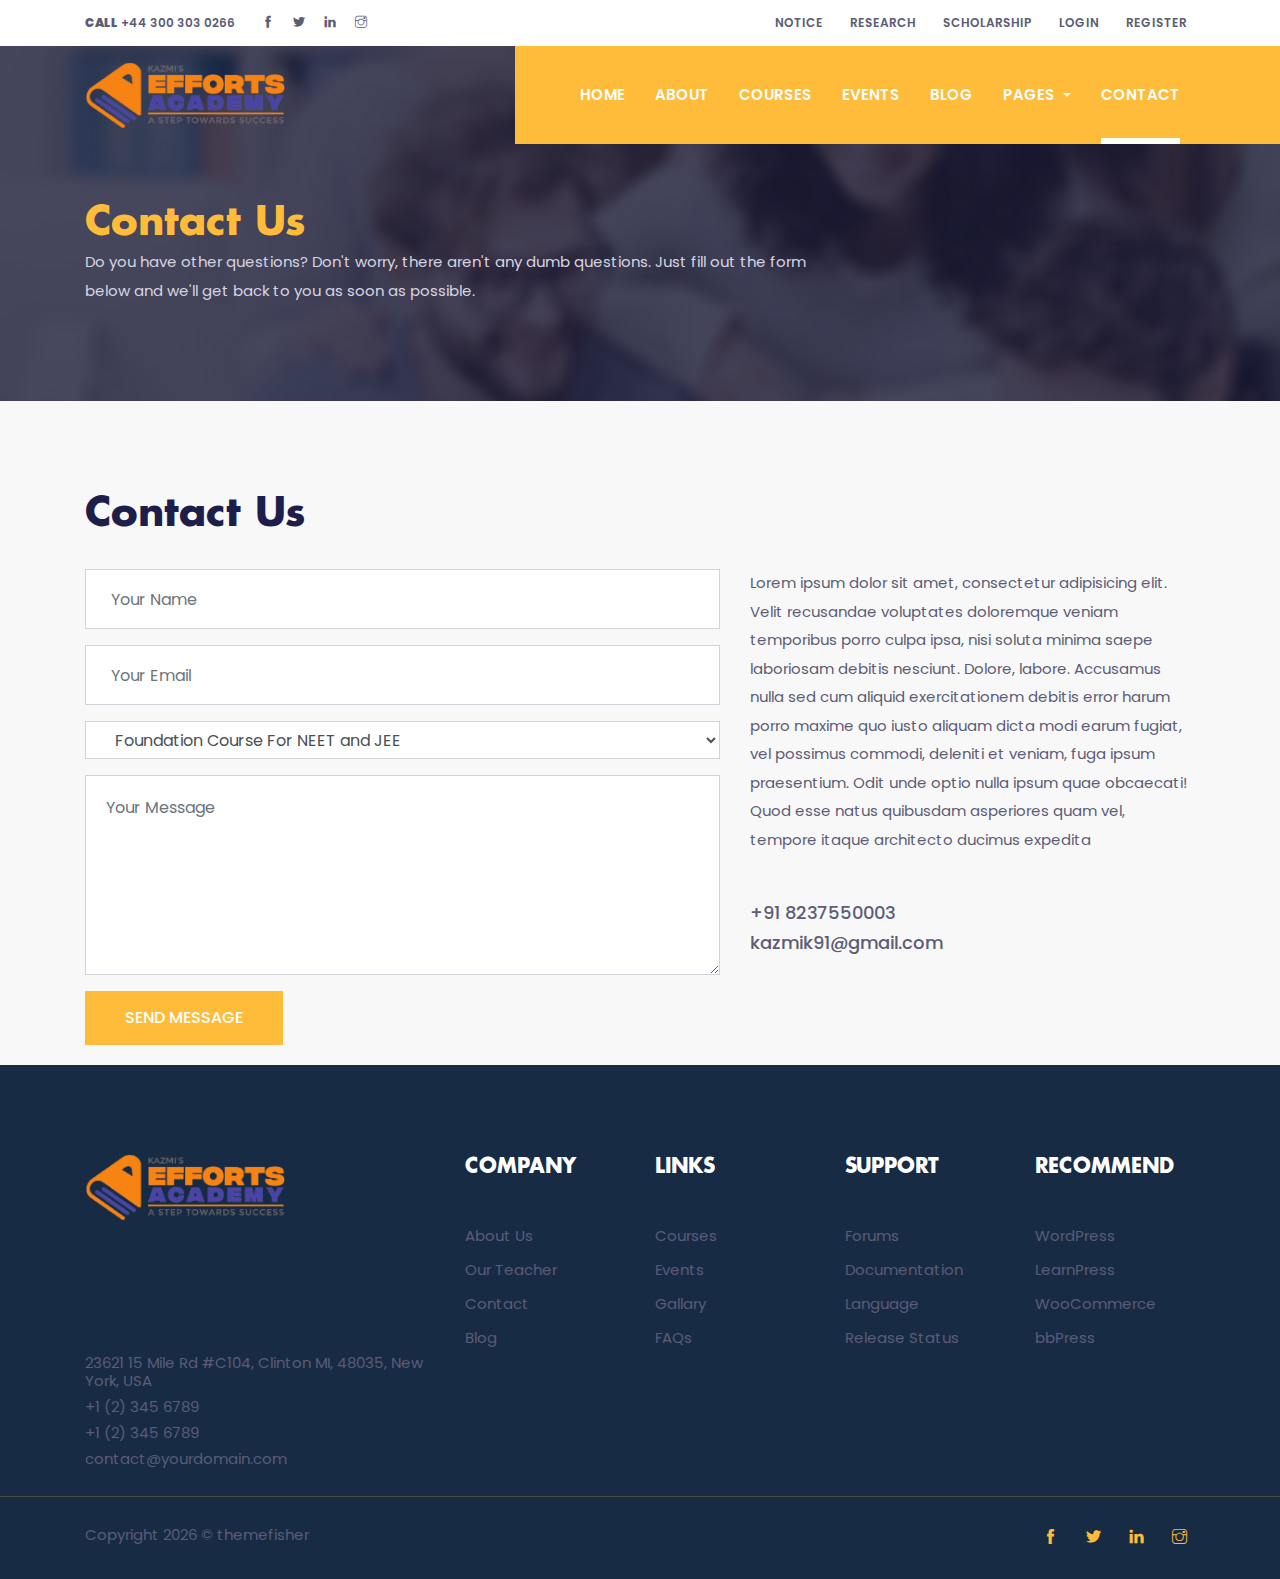
<file: contact.html>
<!DOCTYPE html>
<html lang="zxx">

<head>
  <meta charset="utf-8">
  <title>Educenter</title>

  <!-- mobile responsive meta -->
  <meta name="viewport" content="width=device-width, initial-scale=1">
  <meta name="viewport" content="width=device-width, initial-scale=1, maximum-scale=1">

  <!-- ** Plugins Needed for the Project ** -->
  <!-- Bootstrap -->
  <link rel="stylesheet" href="plugins/bootstrap/bootstrap.min.css">
  <!-- slick slider -->
  <link rel="stylesheet" href="plugins/slick/slick.css">
  <!-- themefy-icon -->
  <link rel="stylesheet" href="plugins/themify-icons/themify-icons.css">
  <!-- animation css -->
  <link rel="stylesheet" href="plugins/animate/animate.css">
  <!-- aos -->
  <link rel="stylesheet" href="plugins/aos/aos.css">
  <!-- venobox popup -->
  <link rel="stylesheet" href="plugins/venobox/venobox.css">

  <!-- Main Stylesheet -->
  <link href="css/style.css" rel="stylesheet">

  <!--Favicon-->
  <link rel="shortcut icon" href="images/favicon.png" type="image/x-icon">
  <link rel="icon" href="images/favicon.png" type="image/x-icon">

</head>

<body>
  <!-- preloader start -->
  <div class="preloader">
    <img src="images/preloader.gif" alt="preloader">
  </div>
  <!-- preloader end -->

<!-- header -->
<header class="fixed-top header">
  <!-- top header -->
  <div class="top-header py-2 bg-white">
    <div class="container">
      <div class="row no-gutters">
        <div class="col-lg-4 text-center text-lg-left">
          <a class="text-color mr-3" href="callto:+443003030266"><strong>CALL</strong> +44 300 303 0266</a>
          <ul class="list-inline d-inline">
            <li class="list-inline-item mx-0"><a class="d-inline-block p-2 text-color" href="#"><i class="ti-facebook"></i></a></li>
            <li class="list-inline-item mx-0"><a class="d-inline-block p-2 text-color" href="#"><i class="ti-twitter-alt"></i></a></li>
            <li class="list-inline-item mx-0"><a class="d-inline-block p-2 text-color" href="#"><i class="ti-linkedin"></i></a></li>
            <li class="list-inline-item mx-0"><a class="d-inline-block p-2 text-color" href="#"><i class="ti-instagram"></i></a></li>
          </ul>
        </div>
        <div class="col-lg-8 text-center text-lg-right">
          <ul class="list-inline">
            <li class="list-inline-item"><a class="text-uppercase text-color p-sm-2 py-2 px-0 d-inline-block" href="notice.html">notice</a></li>
            <li class="list-inline-item"><a class="text-uppercase text-color p-sm-2 py-2 px-0 d-inline-block" href="research.html">research</a></li>
            <li class="list-inline-item"><a class="text-uppercase text-color p-sm-2 py-2 px-0 d-inline-block" href="scholarship.html">SCHOLARSHIP</a></li>
            <li class="list-inline-item"><a class="text-uppercase text-color p-sm-2 py-2 px-0 d-inline-block" href="#" data-toggle="modal" data-target="#loginModal">login</a></li>
            <li class="list-inline-item"><a class="text-uppercase text-color p-sm-2 py-2 px-0 d-inline-block" href="#" data-toggle="modal" data-target="#signupModal">register</a></li>
          </ul>
        </div>
      </div>
    </div>
  </div>
  <!-- navbar -->
  <div class="navigation w-100">
    <div class="container">
      <nav class="navbar navbar-expand-lg navbar-dark p-0">
        <a class="navbar-brand" href="index.html"><img src="images/logo.png" alt="logo"></a>
        <button class="navbar-toggler rounded-0" type="button" data-toggle="collapse" data-target="#navigation"
          aria-controls="navigation" aria-expanded="false" aria-label="Toggle navigation">
          <span class="navbar-toggler-icon"></span>
        </button>

        <div class="collapse navbar-collapse" id="navigation">
          <ul class="navbar-nav ml-auto text-center">
            <li class="nav-item @@home">
              <a class="nav-link" href="index.html">Home</a>
            </li>
            <li class="nav-item @@about">
              <a class="nav-link" href="about.html">About</a>
            </li>
            <li class="nav-item @@courses">
              <a class="nav-link" href="courses.html">COURSES</a>
            </li>
            <li class="nav-item @@events">
              <a class="nav-link" href="events.html">EVENTS</a>
            </li>
            <li class="nav-item @@blog">
              <a class="nav-link" href="blog.html">BLOG</a>
            </li>
            <li class="nav-item dropdown view">
              <a class="nav-link dropdown-toggle" href="#" id="navbarDropdown" role="button" data-toggle="dropdown"
                aria-haspopup="true" aria-expanded="false">
                Pages
              </a>
              <div class="dropdown-menu" aria-labelledby="navbarDropdown">
                <a class="dropdown-item" href="teacher.html">Teacher</a>
                <a class="dropdown-item" href="teacher-single.html">Teacher Single</a>
                <a class="dropdown-item" href="notice.html">Notice</a>
                <a class="dropdown-item" href="notice-single.html">Notice Details</a>
                <a class="dropdown-item" href="research.html">Research</a>
                <a class="dropdown-item" href="scholarship.html">Scholarship</a>
                <a class="dropdown-item" href="course-single.html">Course Details</a>
                <a class="dropdown-item" href="event-single.html">Event Details</a>
                <a class="dropdown-item" href="blog-single.html">Blog Details</a>
              </div>
            </li>
            <li class="nav-item active">
              <a class="nav-link" href="contact.html">CONTACT</a>
            </li>
          </ul>
        </div>
      </nav>
    </div>
  </div>
</header>
<!-- /header -->
<!-- Modal -->
<div class="modal fade" id="signupModal" tabindex="-1" role="dialog" aria-hidden="true">
    <div class="modal-dialog modal-lg" role="document">
        <div class="modal-content rounded-0 border-0 p-4">
            <div class="modal-header border-0">
                <h3>Register</h3>
                <button type="button" class="close" data-dismiss="modal" aria-label="Close">
                    <span aria-hidden="true">&times;</span>
                </button>
            </div>
            <div class="modal-body">
                <div class="login">
                    <form action="#" class="row">
                        <div class="col-12">
                            <input type="text" class="form-control mb-3" id="signupPhone" name="signupPhone" placeholder="Phone">
                        </div>
                        <div class="col-12">
                            <input type="text" class="form-control mb-3" id="signupName" name="signupName" placeholder="Name">
                        </div>
                        <div class="col-12">
                            <input type="email" class="form-control mb-3" id="signupEmail" name="signupEmail" placeholder="Email">
                        </div>
                        <div class="col-12">
                            <input type="password" class="form-control mb-3" id="signupPassword" name="signupPassword" placeholder="Password">
                        </div>
                        <div class="col-12">
                            <button type="submit" class="btn btn-primary">SIGN UP</button>
                        </div>
                    </form>
                </div>
            </div>
        </div>
    </div>
</div>
<!-- Modal -->
<div class="modal fade" id="loginModal" tabindex="-1" role="dialog" aria-hidden="true">
    <div class="modal-dialog modal-lg" role="document">
        <div class="modal-content rounded-0 border-0 p-4">
            <div class="modal-header border-0">
                <h3>Login</h3>
                <button type="button" class="close" data-dismiss="modal" aria-label="Close">
                    <span aria-hidden="true">&times;</span>
                </button>
            </div>
            <div class="modal-body">
                <form action="#" class="row">
                    <div class="col-12">
                        <input type="text" class="form-control mb-3" id="loginPhone" name="loginPhone" placeholder="Phone">
                    </div>
                    <div class="col-12">
                        <input type="text" class="form-control mb-3" id="loginName" name="loginName" placeholder="Name">
                    </div>
                    <div class="col-12">
                        <input type="password" class="form-control mb-3" id="loginPassword" name="loginPassword" placeholder="Password">
                    </div>
                    <div class="col-12">
                        <button type="submit" class="btn btn-primary">LOGIN</button>
                    </div>
                </form>
            </div>
        </div>
    </div>
</div>

<!-- page title -->
<section class="page-title-section overlay" data-background="images/backgrounds/page-title.jpg">
  <div class="container">
    <div class="row">
      <div class="col-md-8">
        <ul class="list-inline custom-breadcrumb">
          <li class="list-inline-item"><a class="h2 text-primary font-secondary" href="@@page-link">Contact Us</a></li>
          <li class="list-inline-item text-white h3 font-secondary @@nasted"></li>
        </ul>
        <p class="text-lighten">Do you have other questions? Don't worry, there aren't any dumb questions. Just fill out the form below and we'll get back to you as soon as possible.</p>
      </div>
    </div>
  </div>
</section>
<!-- /page title -->

<!-- contact -->
<section class="section bg-gray">
  <div class="container">
    <div class="row">
      <div class="col-lg-12">
        <h2 class="section-title">Contact Us</h2>
      </div>
    </div>
    <div class="row">
      <div class="col-lg-7 mb-4 mb-lg-0">
        <form action="#">
          <input type="text" class="form-control mb-3" id="name" name="name" placeholder="Your Name">
          <input type="email" class="form-control mb-3" id="mail" name="mail" placeholder="Your Email">
          <select type="text" class="form-control mb-3" id="">
            <option value="volvo">Foundation Course For NEET and JEE</option>
            <option value="saab">Maharashtra Board Scholarship Exams</option>
            <option value="opel">CBSE Online Coaching</option>
          </select>
          <textarea name="message" id="message" class="form-control mb-3" placeholder="Your Message"></textarea>
          <button type="submit" value="send" class="btn btn-primary">SEND MESSAGE</button>
        </form>
      </div>
      <div class="col-lg-5">
        <p class="mb-5">Lorem ipsum dolor sit amet, consectetur adipisicing elit. Velit recusandae voluptates doloremque veniam temporibus porro culpa ipsa, nisi soluta minima saepe laboriosam debitis nesciunt. Dolore, labore. Accusamus nulla sed cum aliquid exercitationem debitis error harum porro maxime quo iusto aliquam dicta modi earum fugiat, vel possimus commodi, deleniti et veniam, fuga ipsum praesentium. Odit unde optio nulla ipsum quae obcaecati! Quod esse natus quibusdam asperiores quam vel, tempore itaque architecto ducimus expedita</p>
        <a href="tel:+918237550003" class="text-color h5 d-block">+91 8237550003</a>
        <a href="mailto:kazmik91@gmail.com" class="mb-5 text-color h5 d-block">kazmik91@gmail.com</a>
        <!-- <p>71 Shelton Street<br>London WC2H 9JQ England</p> -->
      </div>
    </div>
  </div>
</section>
<!-- /contact -->

<!-- gmap -->

<!-- /gmap -->

<!-- footer -->
<footer>
  <!-- newsletter -->
  <!-- <div class="newsletter">
    <div class="container">
      <div class="row">
        <div class="col-md-9 ml-auto bg-primary py-5 newsletter-block">
          <h3 class="text-white">Subscribe Now</h3>
          <form action="#">
            <div class="input-wrapper">
              <input type="email" class="form-control border-0" id="newsletter" name="newsletter" placeholder="Enter Your Email...">
              <button type="submit" value="send" class="btn btn-primary">Join</button>
            </div>
          </form>
        </div>
      </div>
    </div>
  </div> -->
  <!-- footer content -->
  <div class="footer bg-footer section border-bottom">
    <div class="container">
      <div class="row">
        <div class="col-lg-4 col-sm-8 mb-5 mb-lg-0">
          <!-- logo -->
          <a class="logo-footer" href="index.html"><img class="img-fluid mb-4" src="images/logo.png" alt="logo"></a>
          <ul class="list-unstyled">
            <li class="mb-2">23621 15 Mile Rd #C104, Clinton MI, 48035, New York, USA</li>
            <li class="mb-2">+1 (2) 345 6789</li>
            <li class="mb-2">+1 (2) 345 6789</li>
            <li class="mb-2">contact@yourdomain.com</li>
          </ul>
        </div>
        <!-- company -->
        <div class="col-lg-2 col-md-3 col-sm-4 col-6 mb-5 mb-md-0">
          <h4 class="text-white mb-5">COMPANY</h4>
          <ul class="list-unstyled">
            <li class="mb-3"><a class="text-color" href="about.html">About Us</a></li>
            <li class="mb-3"><a class="text-color" href="teacher.html">Our Teacher</a></li>
            <li class="mb-3"><a class="text-color" href="contact.html">Contact</a></li>
            <li class="mb-3"><a class="text-color" href="blog.html">Blog</a></li>
          </ul>
        </div>
        <!-- links -->
        <div class="col-lg-2 col-md-3 col-sm-4 col-6 mb-5 mb-md-0">
          <h4 class="text-white mb-5">LINKS</h4>
          <ul class="list-unstyled">
            <li class="mb-3"><a class="text-color" href="courses.html">Courses</a></li>
            <li class="mb-3"><a class="text-color" href="event.html">Events</a></li>
            <li class="mb-3"><a class="text-color" href="gallary.html">Gallary</a></li>
            <li class="mb-3"><a class="text-color" href="faqs.html">FAQs</a></li>
          </ul>
        </div>
        <!-- support -->
        <div class="col-lg-2 col-md-3 col-sm-4 col-6 mb-5 mb-md-0">
          <h4 class="text-white mb-5">SUPPORT</h4>
          <ul class="list-unstyled">
            <li class="mb-3"><a class="text-color" href="#">Forums</a></li>
            <li class="mb-3"><a class="text-color" href="#">Documentation</a></li>
            <li class="mb-3"><a class="text-color" href="#">Language</a></li>
            <li class="mb-3"><a class="text-color" href="#">Release Status</a></li>
          </ul>
        </div>
        <!-- support -->
        <div class="col-lg-2 col-md-3 col-sm-4 col-6 mb-5 mb-md-0">
          <h4 class="text-white mb-5">RECOMMEND</h4>
          <ul class="list-unstyled">
            <li class="mb-3"><a class="text-color" href="#">WordPress</a></li>
            <li class="mb-3"><a class="text-color" href="#">LearnPress</a></li>
            <li class="mb-3"><a class="text-color" href="#">WooCommerce</a></li>
            <li class="mb-3"><a class="text-color" href="#">bbPress</a></li>
          </ul>
        </div>
      </div>
    </div>
  </div>
  <!-- copyright -->
  <div class="copyright py-4 bg-footer">
    <div class="container">
      <div class="row">
        <div class="col-sm-7 text-sm-left text-center">
          <p class="mb-0">Copyright
            <script>
              var CurrentYear = new Date().getFullYear()
              document.write(CurrentYear)
            </script> 
            © themefisher</p>
        </div>
        <div class="col-sm-5 text-sm-right text-center">
          <ul class="list-inline">
            <li class="list-inline-item"><a class="d-inline-block p-2" href="#"><i class="ti-facebook text-primary"></i></a></li>
            <li class="list-inline-item"><a class="d-inline-block p-2" href="#"><i class="ti-twitter-alt text-primary"></i></a></li>
            <li class="list-inline-item"><a class="d-inline-block p-2" href="#"><i class="ti-linkedin text-primary"></i></a></li>
            <li class="list-inline-item"><a class="d-inline-block p-2" href="#"><i class="ti-instagram text-primary"></i></a></li>
          </ul>
        </div>
      </div>
    </div>
  </div>
</footer>
<!-- /footer -->

<!-- jQuery -->
<script src="plugins/jQuery/jquery.min.js"></script>
<!-- Bootstrap JS -->
<script src="plugins/bootstrap/bootstrap.min.js"></script>
<!-- slick slider -->
<script src="plugins/slick/slick.min.js"></script>
<!-- aos -->
<script src="plugins/aos/aos.js"></script>
<!-- venobox popup -->
<script src="plugins/venobox/venobox.min.js"></script>
<!-- filter -->
<script src="plugins/filterizr/jquery.filterizr.min.js"></script>
<!-- google map -->

<!-- Main Script -->
<script src="js/script.js"></script>

</body>
</html>
</file>
<file: plugins/themify-icons/themify-icons.css>
@font-face {
  font-family: 'themify';
  src: url('fonts/themify.eot?-fvbane');
  src: url('fonts/themify.eot?#iefix-fvbane') format('embedded-opentype'),
  url('fonts/themify.woff?-fvbane') format('woff'),
  url('fonts/themify.ttf?-fvbane') format('truetype'),
  url('fonts/themify.svg?-fvbane#themify') format('svg');
  font-weight: normal;
  font-style: normal;
}

[class^="ti-"],
[class*=" ti-"] {
  font-family: 'themify';
  speak: none;
  font-style: normal;
  font-weight: normal;
  font-variant: normal;
  text-transform: none;
  line-height: 1;

  /* Better Font Rendering =========== */
  -webkit-font-smoothing: antialiased;
  -moz-osx-font-smoothing: grayscale;
}

.ti-wand:before {
  content: "\e600";
}

.ti-volume:before {
  content: "\e601";
}

.ti-user:before {
  content: "\e602";
}

.ti-unlock:before {
  content: "\e603";
}

.ti-unlink:before {
  content: "\e604";
}

.ti-trash:before {
  content: "\e605";
}

.ti-thought:before {
  content: "\e606";
}

.ti-target:before {
  content: "\e607";
}

.ti-tag:before {
  content: "\e608";
}

.ti-tablet:before {
  content: "\e609";
}

.ti-star:before {
  content: "\e60a";
}

.ti-spray:before {
  content: "\e60b";
}

.ti-signal:before {
  content: "\e60c";
}

.ti-shopping-cart:before {
  content: "\e60d";
}

.ti-shopping-cart-full:before {
  content: "\e60e";
}

.ti-settings:before {
  content: "\e60f";
}

.ti-search:before {
  content: "\e610";
}

.ti-zoom-in:before {
  content: "\e611";
}

.ti-zoom-out:before {
  content: "\e612";
}

.ti-cut:before {
  content: "\e613";
}

.ti-ruler:before {
  content: "\e614";
}

.ti-ruler-pencil:before {
  content: "\e615";
}

.ti-ruler-alt:before {
  content: "\e616";
}

.ti-bookmark:before {
  content: "\e617";
}

.ti-bookmark-alt:before {
  content: "\e618";
}

.ti-reload:before {
  content: "\e619";
}

.ti-plus:before {
  content: "\e61a";
}

.ti-pin:before {
  content: "\e61b";
}

.ti-pencil:before {
  content: "\e61c";
}

.ti-pencil-alt:before {
  content: "\e61d";
}

.ti-paint-roller:before {
  content: "\e61e";
}

.ti-paint-bucket:before {
  content: "\e61f";
}

.ti-na:before {
  content: "\e620";
}

.ti-mobile:before {
  content: "\e621";
}

.ti-minus:before {
  content: "\e622";
}

.ti-medall:before {
  content: "\e623";
}

.ti-medall-alt:before {
  content: "\e624";
}

.ti-marker:before {
  content: "\e625";
}

.ti-marker-alt:before {
  content: "\e626";
}

.ti-arrow-up:before {
  content: "\e627";
}

.ti-arrow-right:before {
  content: "\e628";
}

.ti-arrow-left:before {
  content: "\e629";
}

.ti-arrow-down:before {
  content: "\e62a";
}

.ti-lock:before {
  content: "\e62b";
}

.ti-location-arrow:before {
  content: "\e62c";
}

.ti-link:before {
  content: "\e62d";
}

.ti-layout:before {
  content: "\e62e";
}

.ti-layers:before {
  content: "\e62f";
}

.ti-layers-alt:before {
  content: "\e630";
}

.ti-key:before {
  content: "\e631";
}

.ti-import:before {
  content: "\e632";
}

.ti-image:before {
  content: "\e633";
}

.ti-heart:before {
  content: "\e634";
}

.ti-heart-broken:before {
  content: "\e635";
}

.ti-hand-stop:before {
  content: "\e636";
}

.ti-hand-open:before {
  content: "\e637";
}

.ti-hand-drag:before {
  content: "\e638";
}

.ti-folder:before {
  content: "\e639";
}

.ti-flag:before {
  content: "\e63a";
}

.ti-flag-alt:before {
  content: "\e63b";
}

.ti-flag-alt-2:before {
  content: "\e63c";
}

.ti-eye:before {
  content: "\e63d";
}

.ti-export:before {
  content: "\e63e";
}

.ti-exchange-vertical:before {
  content: "\e63f";
}

.ti-desktop:before {
  content: "\e640";
}

.ti-cup:before {
  content: "\e641";
}

.ti-crown:before {
  content: "\e642";
}

.ti-comments:before {
  content: "\e643";
}

.ti-comment:before {
  content: "\e644";
}

.ti-comment-alt:before {
  content: "\e645";
}

.ti-close:before {
  content: "\e646";
}

.ti-clip:before {
  content: "\e647";
}

.ti-angle-up:before {
  content: "\e648";
}

.ti-angle-right:before {
  content: "\e649";
}

.ti-angle-left:before {
  content: "\e64a";
}

.ti-angle-down:before {
  content: "\e64b";
}

.ti-check:before {
  content: "\e64c";
}

.ti-check-box:before {
  content: "\e64d";
}

.ti-camera:before {
  content: "\e64e";
}

.ti-announcement:before {
  content: "\e64f";
}

.ti-brush:before {
  content: "\e650";
}

.ti-briefcase:before {
  content: "\e651";
}

.ti-bolt:before {
  content: "\e652";
}

.ti-bolt-alt:before {
  content: "\e653";
}

.ti-blackboard:before {
  content: "\e654";
}

.ti-bag:before {
  content: "\e655";
}

.ti-move:before {
  content: "\e656";
}

.ti-arrows-vertical:before {
  content: "\e657";
}

.ti-arrows-horizontal:before {
  content: "\e658";
}

.ti-fullscreen:before {
  content: "\e659";
}

.ti-arrow-top-right:before {
  content: "\e65a";
}

.ti-arrow-top-left:before {
  content: "\e65b";
}

.ti-arrow-circle-up:before {
  content: "\e65c";
}

.ti-arrow-circle-right:before {
  content: "\e65d";
}

.ti-arrow-circle-left:before {
  content: "\e65e";
}

.ti-arrow-circle-down:before {
  content: "\e65f";
}

.ti-angle-double-up:before {
  content: "\e660";
}

.ti-angle-double-right:before {
  content: "\e661";
}

.ti-angle-double-left:before {
  content: "\e662";
}

.ti-angle-double-down:before {
  content: "\e663";
}

.ti-zip:before {
  content: "\e664";
}

.ti-world:before {
  content: "\e665";
}

.ti-wheelchair:before {
  content: "\e666";
}

.ti-view-list:before {
  content: "\e667";
}

.ti-view-list-alt:before {
  content: "\e668";
}

.ti-view-grid:before {
  content: "\e669";
}

.ti-uppercase:before {
  content: "\e66a";
}

.ti-upload:before {
  content: "\e66b";
}

.ti-underline:before {
  content: "\e66c";
}

.ti-truck:before {
  content: "\e66d";
}

.ti-timer:before {
  content: "\e66e";
}

.ti-ticket:before {
  content: "\e66f";
}

.ti-thumb-up:before {
  content: "\e670";
}

.ti-thumb-down:before {
  content: "\e671";
}

.ti-text:before {
  content: "\e672";
}

.ti-stats-up:before {
  content: "\e673";
}

.ti-stats-down:before {
  content: "\e674";
}

.ti-split-v:before {
  content: "\e675";
}

.ti-split-h:before {
  content: "\e676";
}

.ti-smallcap:before {
  content: "\e677";
}

.ti-shine:before {
  content: "\e678";
}

.ti-shift-right:before {
  content: "\e679";
}

.ti-shift-left:before {
  content: "\e67a";
}

.ti-shield:before {
  content: "\e67b";
}

.ti-notepad:before {
  content: "\e67c";
}

.ti-server:before {
  content: "\e67d";
}

.ti-quote-right:before {
  content: "\e67e";
}

.ti-quote-left:before {
  content: "\e67f";
}

.ti-pulse:before {
  content: "\e680";
}

.ti-printer:before {
  content: "\e681";
}

.ti-power-off:before {
  content: "\e682";
}

.ti-plug:before {
  content: "\e683";
}

.ti-pie-chart:before {
  content: "\e684";
}

.ti-paragraph:before {
  content: "\e685";
}

.ti-panel:before {
  content: "\e686";
}

.ti-package:before {
  content: "\e687";
}

.ti-music:before {
  content: "\e688";
}

.ti-music-alt:before {
  content: "\e689";
}

.ti-mouse:before {
  content: "\e68a";
}

.ti-mouse-alt:before {
  content: "\e68b";
}

.ti-money:before {
  content: "\e68c";
}

.ti-microphone:before {
  content: "\e68d";
}

.ti-menu:before {
  content: "\e68e";
}

.ti-menu-alt:before {
  content: "\e68f";
}

.ti-map:before {
  content: "\e690";
}

.ti-map-alt:before {
  content: "\e691";
}

.ti-loop:before {
  content: "\e692";
}

.ti-location-pin:before {
  content: "\e693";
}

.ti-list:before {
  content: "\e694";
}

.ti-light-bulb:before {
  content: "\e695";
}

.ti-Italic:before {
  content: "\e696";
}

.ti-info:before {
  content: "\e697";
}

.ti-infinite:before {
  content: "\e698";
}

.ti-id-badge:before {
  content: "\e699";
}

.ti-hummer:before {
  content: "\e69a";
}

.ti-home:before {
  content: "\e69b";
}

.ti-help:before {
  content: "\e69c";
}

.ti-headphone:before {
  content: "\e69d";
}

.ti-harddrives:before {
  content: "\e69e";
}

.ti-harddrive:before {
  content: "\e69f";
}

.ti-gift:before {
  content: "\e6a0";
}

.ti-game:before {
  content: "\e6a1";
}

.ti-filter:before {
  content: "\e6a2";
}

.ti-files:before {
  content: "\e6a3";
}

.ti-file:before {
  content: "\e6a4";
}

.ti-eraser:before {
  content: "\e6a5";
}

.ti-envelope:before {
  content: "\e6a6";
}

.ti-download:before {
  content: "\e6a7";
}

.ti-direction:before {
  content: "\e6a8";
}

.ti-direction-alt:before {
  content: "\e6a9";
}

.ti-dashboard:before {
  content: "\e6aa";
}

.ti-control-stop:before {
  content: "\e6ab";
}

.ti-control-shuffle:before {
  content: "\e6ac";
}

.ti-control-play:before {
  content: "\e6ad";
}

.ti-control-pause:before {
  content: "\e6ae";
}

.ti-control-forward:before {
  content: "\e6af";
}

.ti-control-backward:before {
  content: "\e6b0";
}

.ti-cloud:before {
  content: "\e6b1";
}

.ti-cloud-up:before {
  content: "\e6b2";
}

.ti-cloud-down:before {
  content: "\e6b3";
}

.ti-clipboard:before {
  content: "\e6b4";
}

.ti-car:before {
  content: "\e6b5";
}

.ti-calendar:before {
  content: "\e6b6";
}

.ti-book:before {
  content: "\e6b7";
}

.ti-bell:before {
  content: "\e6b8";
}

.ti-basketball:before {
  content: "\e6b9";
}

.ti-bar-chart:before {
  content: "\e6ba";
}

.ti-bar-chart-alt:before {
  content: "\e6bb";
}

.ti-back-right:before {
  content: "\e6bc";
}

.ti-back-left:before {
  content: "\e6bd";
}

.ti-arrows-corner:before {
  content: "\e6be";
}

.ti-archive:before {
  content: "\e6bf";
}

.ti-anchor:before {
  content: "\e6c0";
}

.ti-align-right:before {
  content: "\e6c1";
}

.ti-align-left:before {
  content: "\e6c2";
}

.ti-align-justify:before {
  content: "\e6c3";
}

.ti-align-center:before {
  content: "\e6c4";
}

.ti-alert:before {
  content: "\e6c5";
}

.ti-alarm-clock:before {
  content: "\e6c6";
}

.ti-agenda:before {
  content: "\e6c7";
}

.ti-write:before {
  content: "\e6c8";
}

.ti-window:before {
  content: "\e6c9";
}

.ti-widgetized:before {
  content: "\e6ca";
}

.ti-widget:before {
  content: "\e6cb";
}

.ti-widget-alt:before {
  content: "\e6cc";
}

.ti-wallet:before {
  content: "\e6cd";
}

.ti-video-clapper:before {
  content: "\e6ce";
}

.ti-video-camera:before {
  content: "\e6cf";
}

.ti-vector:before {
  content: "\e6d0";
}

.ti-themify-logo:before {
  content: "\e6d1";
}

.ti-themify-favicon:before {
  content: "\e6d2";
}

.ti-themify-favicon-alt:before {
  content: "\e6d3";
}

.ti-support:before {
  content: "\e6d4";
}

.ti-stamp:before {
  content: "\e6d5";
}

.ti-split-v-alt:before {
  content: "\e6d6";
}

.ti-slice:before {
  content: "\e6d7";
}

.ti-shortcode:before {
  content: "\e6d8";
}

.ti-shift-right-alt:before {
  content: "\e6d9";
}

.ti-shift-left-alt:before {
  content: "\e6da";
}

.ti-ruler-alt-2:before {
  content: "\e6db";
}

.ti-receipt:before {
  content: "\e6dc";
}

.ti-pin2:before {
  content: "\e6dd";
}

.ti-pin-alt:before {
  content: "\e6de";
}

.ti-pencil-alt2:before {
  content: "\e6df";
}

.ti-palette:before {
  content: "\e6e0";
}

.ti-more:before {
  content: "\e6e1";
}

.ti-more-alt:before {
  content: "\e6e2";
}

.ti-microphone-alt:before {
  content: "\e6e3";
}

.ti-magnet:before {
  content: "\e6e4";
}

.ti-line-double:before {
  content: "\e6e5";
}

.ti-line-dotted:before {
  content: "\e6e6";
}

.ti-line-dashed:before {
  content: "\e6e7";
}

.ti-layout-width-full:before {
  content: "\e6e8";
}

.ti-layout-width-default:before {
  content: "\e6e9";
}

.ti-layout-width-default-alt:before {
  content: "\e6ea";
}

.ti-layout-tab:before {
  content: "\e6eb";
}

.ti-layout-tab-window:before {
  content: "\e6ec";
}

.ti-layout-tab-v:before {
  content: "\e6ed";
}

.ti-layout-tab-min:before {
  content: "\e6ee";
}

.ti-layout-slider:before {
  content: "\e6ef";
}

.ti-layout-slider-alt:before {
  content: "\e6f0";
}

.ti-layout-sidebar-right:before {
  content: "\e6f1";
}

.ti-layout-sidebar-none:before {
  content: "\e6f2";
}

.ti-layout-sidebar-left:before {
  content: "\e6f3";
}

.ti-layout-placeholder:before {
  content: "\e6f4";
}

.ti-layout-menu:before {
  content: "\e6f5";
}

.ti-layout-menu-v:before {
  content: "\e6f6";
}

.ti-layout-menu-separated:before {
  content: "\e6f7";
}

.ti-layout-menu-full:before {
  content: "\e6f8";
}

.ti-layout-media-right-alt:before {
  content: "\e6f9";
}

.ti-layout-media-right:before {
  content: "\e6fa";
}

.ti-layout-media-overlay:before {
  content: "\e6fb";
}

.ti-layout-media-overlay-alt:before {
  content: "\e6fc";
}

.ti-layout-media-overlay-alt-2:before {
  content: "\e6fd";
}

.ti-layout-media-left-alt:before {
  content: "\e6fe";
}

.ti-layout-media-left:before {
  content: "\e6ff";
}

.ti-layout-media-center-alt:before {
  content: "\e700";
}

.ti-layout-media-center:before {
  content: "\e701";
}

.ti-layout-list-thumb:before {
  content: "\e702";
}

.ti-layout-list-thumb-alt:before {
  content: "\e703";
}

.ti-layout-list-post:before {
  content: "\e704";
}

.ti-layout-list-large-image:before {
  content: "\e705";
}

.ti-layout-line-solid:before {
  content: "\e706";
}

.ti-layout-grid4:before {
  content: "\e707";
}

.ti-layout-grid3:before {
  content: "\e708";
}

.ti-layout-grid2:before {
  content: "\e709";
}

.ti-layout-grid2-thumb:before {
  content: "\e70a";
}

.ti-layout-cta-right:before {
  content: "\e70b";
}

.ti-layout-cta-left:before {
  content: "\e70c";
}

.ti-layout-cta-center:before {
  content: "\e70d";
}

.ti-layout-cta-btn-right:before {
  content: "\e70e";
}

.ti-layout-cta-btn-left:before {
  content: "\e70f";
}

.ti-layout-column4:before {
  content: "\e710";
}

.ti-layout-column3:before {
  content: "\e711";
}

.ti-layout-column2:before {
  content: "\e712";
}

.ti-layout-accordion-separated:before {
  content: "\e713";
}

.ti-layout-accordion-merged:before {
  content: "\e714";
}

.ti-layout-accordion-list:before {
  content: "\e715";
}

.ti-ink-pen:before {
  content: "\e716";
}

.ti-info-alt:before {
  content: "\e717";
}

.ti-help-alt:before {
  content: "\e718";
}

.ti-headphone-alt:before {
  content: "\e719";
}

.ti-hand-point-up:before {
  content: "\e71a";
}

.ti-hand-point-right:before {
  content: "\e71b";
}

.ti-hand-point-left:before {
  content: "\e71c";
}

.ti-hand-point-down:before {
  content: "\e71d";
}

.ti-gallery:before {
  content: "\e71e";
}

.ti-face-smile:before {
  content: "\e71f";
}

.ti-face-sad:before {
  content: "\e720";
}

.ti-credit-card:before {
  content: "\e721";
}

.ti-control-skip-forward:before {
  content: "\e722";
}

.ti-control-skip-backward:before {
  content: "\e723";
}

.ti-control-record:before {
  content: "\e724";
}

.ti-control-eject:before {
  content: "\e725";
}

.ti-comments-smiley:before {
  content: "\e726";
}

.ti-brush-alt:before {
  content: "\e727";
}

.ti-youtube:before {
  content: "\e728";
}

.ti-vimeo:before {
  content: "\e729";
}

.ti-twitter:before {
  content: "\e72a";
}

.ti-time:before {
  content: "\e72b";
}

.ti-tumblr:before {
  content: "\e72c";
}

.ti-skype:before {
  content: "\e72d";
}

.ti-share:before {
  content: "\e72e";
}

.ti-share-alt:before {
  content: "\e72f";
}

.ti-rocket:before {
  content: "\e730";
}

.ti-pinterest:before {
  content: "\e731";
}

.ti-new-window:before {
  content: "\e732";
}

.ti-microsoft:before {
  content: "\e733";
}

.ti-list-ol:before {
  content: "\e734";
}

.ti-linkedin:before {
  content: "\e735";
}

.ti-layout-sidebar-2:before {
  content: "\e736";
}

.ti-layout-grid4-alt:before {
  content: "\e737";
}

.ti-layout-grid3-alt:before {
  content: "\e738";
}

.ti-layout-grid2-alt:before {
  content: "\e739";
}

.ti-layout-column4-alt:before {
  content: "\e73a";
}

.ti-layout-column3-alt:before {
  content: "\e73b";
}

.ti-layout-column2-alt:before {
  content: "\e73c";
}

.ti-instagram:before {
  content: "\e73d";
}

.ti-google:before {
  content: "\e73e";
}

.ti-github:before {
  content: "\e73f";
}

.ti-flickr:before {
  content: "\e740";
}

.ti-facebook:before {
  content: "\e741";
}

.ti-dropbox:before {
  content: "\e742";
}

.ti-dribbble:before {
  content: "\e743";
}

.ti-apple:before {
  content: "\e744";
}

.ti-android:before {
  content: "\e745";
}

.ti-save:before {
  content: "\e746";
}

.ti-save-alt:before {
  content: "\e747";
}

.ti-yahoo:before {
  content: "\e748";
}

.ti-wordpress:before {
  content: "\e749";
}

.ti-vimeo-alt:before {
  content: "\e74a";
}

.ti-twitter-alt:before {
  content: "\e74b";
}

.ti-tumblr-alt:before {
  content: "\e74c";
}

.ti-trello:before {
  content: "\e74d";
}

.ti-stack-overflow:before {
  content: "\e74e";
}

.ti-soundcloud:before {
  content: "\e74f";
}

.ti-sharethis:before {
  content: "\e750";
}

.ti-sharethis-alt:before {
  content: "\e751";
}

.ti-reddit:before {
  content: "\e752";
}

.ti-pinterest-alt:before {
  content: "\e753";
}

.ti-microsoft-alt:before {
  content: "\e754";
}

.ti-linux:before {
  content: "\e755";
}

.ti-jsfiddle:before {
  content: "\e756";
}

.ti-joomla:before {
  content: "\e757";
}

.ti-html5:before {
  content: "\e758";
}

.ti-flickr-alt:before {
  content: "\e759";
}

.ti-email:before {
  content: "\e75a";
}

.ti-drupal:before {
  content: "\e75b";
}

.ti-dropbox-alt:before {
  content: "\e75c";
}

.ti-css3:before {
  content: "\e75d";
}

.ti-rss:before {
  content: "\e75e";
}

.ti-rss-alt:before {
  content: "\e75f";
}
</file>
<file: plugins/venobox/venobox.css>
/* ------ venobox.css --------*/
.vbox-overlay *, .vbox-overlay *:before, .vbox-overlay *:after{
    -webkit-backface-visibility: hidden;
    -webkit-box-sizing:border-box;
    -moz-box-sizing:border-box;
    box-sizing:border-box;

}
.vbox-overlay{
    display: -webkit-flex;
    display: flex;
    -webkit-flex-direction: column;
    flex-direction: column;
    -webkit-justify-content: center;
    justify-content: center;
    -webkit-align-items: center;
    align-items: center;
    position: fixed;
    left: 0;
    top: 0;
    bottom: 0;
    right: 0;
    z-index: 1040;
    -webkit-transform:translateZ(1000px);
    transform: translateZ(1000px);
    transform-style: preserve-3d;
}

/* ----- navigation ----- */
.vbox-title{
    width: 100%;
    height: 40px;
    float: left;
    text-align: center;
    line-height: 28px;
    font-size: 12px;
    padding: 6px 40px;
    overflow: hidden;
    position: fixed;
    display: none;
    left: 0;
    z-index: 1050;
}
.vbox-close{
    cursor: pointer;
    position: fixed;
    top: -1px;
    right: 0;
    width: 50px;
    height: 40px;
    padding: 6px;
    display: block;
    background-position:10px center;
    overflow: hidden;
    font-size: 24px;
    line-height: 1;
    text-align: center;
    z-index: 1050;
}
.vbox-num{
    cursor: pointer;
    position: fixed;
    left: 0;
    height: 40px;
    display: block;
    overflow: hidden;
    line-height: 28px;
    font-size: 12px;
    padding: 6px 10px;
    display: none;
    z-index: 1050;
}
/* ----- navigation ARROWS ----- */
.vbox-next, .vbox-prev{
    position: fixed;
    top: 50%;
    margin-top: -15px;
    overflow: hidden;
    cursor: pointer;
    display: block;
    width: 45px;
    height: 45px;
    z-index: 1050;
}
.vbox-next span, .vbox-prev span{
    position: relative;
    width: 20px;
    height: 20px;
    border: 2px solid transparent;
    border-top-color: #B6B6B6;
    border-right-color: #B6B6B6;
    text-indent: -100px;
    position: absolute;
    top: 8px;
    display: block;
}
.vbox-prev{
    left: 15px;
}
.vbox-next{
    right: 15px;
}
.vbox-prev span{
    left: 10px;
    -ms-transform: rotate(-135deg);
    -webkit-transform: rotate(-135deg);
    transform: rotate(-135deg);
}
.vbox-next span{
    -ms-transform: rotate(45deg);
    -webkit-transform: rotate(45deg);
    transform: rotate(45deg);
    right: 10px;
}
/* ------- inline window ------ */
.vbox-inline{
    width: 420px;
    height: 315px;
    height: 70vh;
    padding: 10px;
    background: #fff;
    margin: 0 auto;
    overflow: auto;
    text-align: left;
}
/* ------- Video & iFrames window ------ */
.venoframe{
    max-width: 100%;
    width: 100%;
    border: none;
    width: 100%;
    height: 260px;
    height: 70vh;
}
.venoframe.vbvid{
    height: 260px;
}
@media (min-width: 768px) {
    .venoframe, .vbox-inline{
        width: 90%;
        height: 360px;
        height: 70vh;
    }
    .venoframe.vbvid{
        width: 640px;
        height: 360px;
    }
}
@media (min-width: 992px) {
    .venoframe, .vbox-inline{
        max-width: 1200px;
        width: 80%;
        height: 540px;
        height: 70vh;
    }
    .venoframe.vbvid{
        width: 960px;
        height: 540px;
    }
}
/* 
Please do NOT edit this part! 
or at least read this note: http://i.imgur.com/7C0ws9e.gif
*/
.vbox-open{
    overflow: hidden;
}
.vbox-container{
    position: absolute;
    left: 0;
    right: 0;
    top: 0;
    bottom: 0;
    overflow-x: hidden;
    overflow-y: scroll;
    overflow-scrolling: touch;
    -webkit-overflow-scrolling: touch;
    z-index: 20;
    max-height: 100%;

}

.vbox-content{
    text-align: center;
    float: left;
    width: 100%;
    position: relative;
    overflow: hidden;
    padding: 20px 10px;
}
.vbox-container img{
    max-width: 100%;
    height: auto;
}
.figlio{
    box-shadow: 0 0 12px rgba(0,0,0,0.19), 0 6px 6px rgba(0,0,0,0.23);
    max-width: 100%;
    text-align: initial;
}
img.figlio{
    -webkit-user-select: none;
-khtml-user-select: none;
-moz-user-select: none;
-o-user-select: none;
user-select: none;
}
.vbox-content.swipe-left{
    margin-left: -200px !important;
}
.vbox-content.swipe-right{
    margin-left: 200px !important;
}
.animated{
    webkit-transition: margin 300ms ease-out;
    transition: margin 300ms ease-out;
}
.animate-in{
    opacity: 1;
}
.animate-out{
    opacity: 0;
}
/* ---------- preloader ----------
 * SPINKIT 
 * http://tobiasahlin.com/spinkit/
-------------------------------- */
.sk-double-bounce,.sk-rotating-plane{width:40px;height:40px;margin:40px auto}.sk-rotating-plane{background-color:#333;-webkit-animation:sk-rotatePlane 1.2s infinite ease-in-out;animation:sk-rotatePlane 1.2s infinite ease-in-out}@-webkit-keyframes sk-rotatePlane{0%{-webkit-transform:perspective(120px) rotateX(0) rotateY(0);transform:perspective(120px) rotateX(0) rotateY(0)}50%{-webkit-transform:perspective(120px) rotateX(-180.1deg) rotateY(0);transform:perspective(120px) rotateX(-180.1deg) rotateY(0)}100%{-webkit-transform:perspective(120px) rotateX(-180deg) rotateY(-179.9deg);transform:perspective(120px) rotateX(-180deg) rotateY(-179.9deg)}}@keyframes sk-rotatePlane{0%{-webkit-transform:perspective(120px) rotateX(0) rotateY(0);transform:perspective(120px) rotateX(0) rotateY(0)}50%{-webkit-transform:perspective(120px) rotateX(-180.1deg) rotateY(0);transform:perspective(120px) rotateX(-180.1deg) rotateY(0)}100%{-webkit-transform:perspective(120px) rotateX(-180deg) rotateY(-179.9deg);transform:perspective(120px) rotateX(-180deg) rotateY(-179.9deg)}}.sk-double-bounce{position:relative}.sk-double-bounce .sk-child{width:100%;height:100%;border-radius:50%;background-color:#333;opacity:.6;position:absolute;top:0;left:0;-webkit-animation:sk-doubleBounce 2s infinite ease-in-out;animation:sk-doubleBounce 2s infinite ease-in-out}.sk-chasing-dots .sk-child,.sk-spinner-pulse,.sk-three-bounce .sk-child{background-color:#333;border-radius:100%}.sk-double-bounce .sk-double-bounce2{-webkit-animation-delay:-1s;animation-delay:-1s}@-webkit-keyframes sk-doubleBounce{0%,100%{-webkit-transform:scale(0);transform:scale(0)}50%{-webkit-transform:scale(1);transform:scale(1)}}@keyframes sk-doubleBounce{0%,100%{-webkit-transform:scale(0);transform:scale(0)}50%{-webkit-transform:scale(1);transform:scale(1)}}.sk-wave{margin:40px auto;width:50px;height:40px;text-align:center;font-size:10px}.sk-wave .sk-rect{background-color:#333;height:100%;width:6px;display:inline-block;-webkit-animation:sk-waveStretchDelay 1.2s infinite ease-in-out;animation:sk-waveStretchDelay 1.2s infinite ease-in-out}.sk-wave .sk-rect1{-webkit-animation-delay:-1.2s;animation-delay:-1.2s}.sk-wave .sk-rect2{-webkit-animation-delay:-1.1s;animation-delay:-1.1s}.sk-wave .sk-rect3{-webkit-animation-delay:-1s;animation-delay:-1s}.sk-wave .sk-rect4{-webkit-animation-delay:-.9s;animation-delay:-.9s}.sk-wave .sk-rect5{-webkit-animation-delay:-.8s;animation-delay:-.8s}@-webkit-keyframes sk-waveStretchDelay{0%,100%,40%{-webkit-transform:scaleY(.4);transform:scaleY(.4)}20%{-webkit-transform:scaleY(1);transform:scaleY(1)}}@keyframes sk-waveStretchDelay{0%,100%,40%{-webkit-transform:scaleY(.4);transform:scaleY(.4)}20%{-webkit-transform:scaleY(1);transform:scaleY(1)}}.sk-wandering-cubes{margin:40px auto;width:40px;height:40px;position:relative}.sk-wandering-cubes .sk-cube{background-color:#333;width:10px;height:10px;position:absolute;top:0;left:0;-webkit-animation:sk-wanderingCube 1.8s ease-in-out -1.8s infinite both;animation:sk-wanderingCube 1.8s ease-in-out -1.8s infinite both}.sk-chasing-dots,.sk-spinner-pulse{width:40px;height:40px;margin:40px auto}.sk-wandering-cubes .sk-cube2{-webkit-animation-delay:-.9s;animation-delay:-.9s}@-webkit-keyframes sk-wanderingCube{0%{-webkit-transform:rotate(0);transform:rotate(0)}25%{-webkit-transform:translateX(30px) rotate(-90deg) scale(.5);transform:translateX(30px) rotate(-90deg) scale(.5)}50%{-webkit-transform:translateX(30px) translateY(30px) rotate(-179deg);transform:translateX(30px) translateY(30px) rotate(-179deg)}50.1%{-webkit-transform:translateX(30px) translateY(30px) rotate(-180deg);transform:translateX(30px) translateY(30px) rotate(-180deg)}75%{-webkit-transform:translateX(0) translateY(30px) rotate(-270deg) scale(.5);transform:translateX(0) translateY(30px) rotate(-270deg) scale(.5)}100%{-webkit-transform:rotate(-360deg);transform:rotate(-360deg)}}@keyframes sk-wanderingCube{0%{-webkit-transform:rotate(0);transform:rotate(0)}25%{-webkit-transform:translateX(30px) rotate(-90deg) scale(.5);transform:translateX(30px) rotate(-90deg) scale(.5)}50%{-webkit-transform:translateX(30px) translateY(30px) rotate(-179deg);transform:translateX(30px) translateY(30px) rotate(-179deg)}50.1%{-webkit-transform:translateX(30px) translateY(30px) rotate(-180deg);transform:translateX(30px) translateY(30px) rotate(-180deg)}75%{-webkit-transform:translateX(0) translateY(30px) rotate(-270deg) scale(.5);transform:translateX(0) translateY(30px) rotate(-270deg) scale(.5)}100%{-webkit-transform:rotate(-360deg);transform:rotate(-360deg)}}.sk-spinner-pulse{-webkit-animation:sk-pulseScaleOut 1s infinite ease-in-out;animation:sk-pulseScaleOut 1s infinite ease-in-out}@-webkit-keyframes sk-pulseScaleOut{0%{-webkit-transform:scale(0);transform:scale(0)}100%{-webkit-transform:scale(1);transform:scale(1);opacity:0}}@keyframes sk-pulseScaleOut{0%{-webkit-transform:scale(0);transform:scale(0)}100%{-webkit-transform:scale(1);transform:scale(1);opacity:0}}.sk-chasing-dots{position:relative;text-align:center;-webkit-animation:sk-chasingDotsRotate 2s infinite linear;animation:sk-chasingDotsRotate 2s infinite linear}.sk-chasing-dots .sk-child{width:60%;height:60%;display:inline-block;position:absolute;top:0;-webkit-animation:sk-chasingDotsBounce 2s infinite ease-in-out;animation:sk-chasingDotsBounce 2s infinite ease-in-out}.sk-chasing-dots .sk-dot2{top:auto;bottom:0;-webkit-animation-delay:-1s;animation-delay:-1s}@-webkit-keyframes sk-chasingDotsRotate{100%{-webkit-transform:rotate(360deg);transform:rotate(360deg)}}@keyframes sk-chasingDotsRotate{100%{-webkit-transform:rotate(360deg);transform:rotate(360deg)}}@-webkit-keyframes sk-chasingDotsBounce{0%,100%{-webkit-transform:scale(0);transform:scale(0)}50%{-webkit-transform:scale(1);transform:scale(1)}}@keyframes sk-chasingDotsBounce{0%,100%{-webkit-transform:scale(0);transform:scale(0)}50%{-webkit-transform:scale(1);transform:scale(1)}}.sk-three-bounce{margin:40px auto;width:80px;text-align:center}.sk-three-bounce .sk-child{width:20px;height:20px;display:inline-block;-webkit-animation:sk-three-bounce 1.4s ease-in-out 0s infinite both;animation:sk-three-bounce 1.4s ease-in-out 0s infinite both}.sk-circle .sk-child:before,.sk-fading-circle .sk-circle:before{display:block;border-radius:100%;content:'';background-color:#333}.sk-three-bounce .sk-bounce1{-webkit-animation-delay:-.32s;animation-delay:-.32s}.sk-three-bounce .sk-bounce2{-webkit-animation-delay:-.16s;animation-delay:-.16s}@-webkit-keyframes sk-three-bounce{0%,100%,80%{-webkit-transform:scale(0);transform:scale(0)}40%{-webkit-transform:scale(1);transform:scale(1)}}@keyframes sk-three-bounce{0%,100%,80%{-webkit-transform:scale(0);transform:scale(0)}40%{-webkit-transform:scale(1);transform:scale(1)}}.sk-circle{margin:40px auto;width:40px;height:40px;position:relative}.sk-circle .sk-child{width:100%;height:100%;position:absolute;left:0;top:0}.sk-circle .sk-child:before{margin:0 auto;width:15%;height:15%;-webkit-animation:sk-circleBounceDelay 1.2s infinite ease-in-out both;animation:sk-circleBounceDelay 1.2s infinite ease-in-out both}.sk-circle .sk-circle2{-webkit-transform:rotate(30deg);-ms-transform:rotate(30deg);transform:rotate(30deg)}.sk-circle .sk-circle3{-webkit-transform:rotate(60deg);-ms-transform:rotate(60deg);transform:rotate(60deg)}.sk-circle .sk-circle4{-webkit-transform:rotate(90deg);-ms-transform:rotate(90deg);transform:rotate(90deg)}.sk-circle .sk-circle5{-webkit-transform:rotate(120deg);-ms-transform:rotate(120deg);transform:rotate(120deg)}.sk-circle .sk-circle6{-webkit-transform:rotate(150deg);-ms-transform:rotate(150deg);transform:rotate(150deg)}.sk-circle .sk-circle7{-webkit-transform:rotate(180deg);-ms-transform:rotate(180deg);transform:rotate(180deg)}.sk-circle .sk-circle8{-webkit-transform:rotate(210deg);-ms-transform:rotate(210deg);transform:rotate(210deg)}.sk-circle .sk-circle9{-webkit-transform:rotate(240deg);-ms-transform:rotate(240deg);transform:rotate(240deg)}.sk-circle .sk-circle10{-webkit-transform:rotate(270deg);-ms-transform:rotate(270deg);transform:rotate(270deg)}.sk-circle .sk-circle11{-webkit-transform:rotate(300deg);-ms-transform:rotate(300deg);transform:rotate(300deg)}.sk-circle .sk-circle12{-webkit-transform:rotate(330deg);-ms-transform:rotate(330deg);transform:rotate(330deg)}.sk-circle .sk-circle2:before{-webkit-animation-delay:-1.1s;animation-delay:-1.1s}.sk-circle .sk-circle3:before{-webkit-animation-delay:-1s;animation-delay:-1s}.sk-circle .sk-circle4:before{-webkit-animation-delay:-.9s;animation-delay:-.9s}.sk-circle .sk-circle5:before{-webkit-animation-delay:-.8s;animation-delay:-.8s}.sk-circle .sk-circle6:before{-webkit-animation-delay:-.7s;animation-delay:-.7s}.sk-circle .sk-circle7:before{-webkit-animation-delay:-.6s;animation-delay:-.6s}.sk-circle .sk-circle8:before{-webkit-animation-delay:-.5s;animation-delay:-.5s}.sk-circle .sk-circle9:before{-webkit-animation-delay:-.4s;animation-delay:-.4s}.sk-circle .sk-circle10:before{-webkit-animation-delay:-.3s;animation-delay:-.3s}.sk-circle .sk-circle11:before{-webkit-animation-delay:-.2s;animation-delay:-.2s}.sk-circle .sk-circle12:before{-webkit-animation-delay:-.1s;animation-delay:-.1s}@-webkit-keyframes sk-circleBounceDelay{0%,100%,80%{-webkit-transform:scale(0);transform:scale(0)}40%{-webkit-transform:scale(1);transform:scale(1)}}@keyframes sk-circleBounceDelay{0%,100%,80%{-webkit-transform:scale(0);transform:scale(0)}40%{-webkit-transform:scale(1);transform:scale(1)}}.sk-cube-grid{width:40px;height:40px;margin:40px auto}.sk-cube-grid .sk-cube{width:33.33%;height:33.33%;background-color:#333;float:left;-webkit-animation:sk-cubeGridScaleDelay 1.3s infinite ease-in-out;animation:sk-cubeGridScaleDelay 1.3s infinite ease-in-out}.sk-cube-grid .sk-cube1{-webkit-animation-delay:.2s;animation-delay:.2s}.sk-cube-grid .sk-cube2{-webkit-animation-delay:.3s;animation-delay:.3s}.sk-cube-grid .sk-cube3{-webkit-animation-delay:.4s;animation-delay:.4s}.sk-cube-grid .sk-cube4{-webkit-animation-delay:.1s;animation-delay:.1s}.sk-cube-grid .sk-cube5{-webkit-animation-delay:.2s;animation-delay:.2s}.sk-cube-grid .sk-cube6{-webkit-animation-delay:.3s;animation-delay:.3s}.sk-cube-grid .sk-cube7{-webkit-animation-delay:0ms;animation-delay:0ms}.sk-cube-grid .sk-cube8{-webkit-animation-delay:.1s;animation-delay:.1s}.sk-cube-grid .sk-cube9{-webkit-animation-delay:.2s;animation-delay:.2s}@-webkit-keyframes sk-cubeGridScaleDelay{0%,100%,70%{-webkit-transform:scale3D(1,1,1);transform:scale3D(1,1,1)}35%{-webkit-transform:scale3D(0,0,1);transform:scale3D(0,0,1)}}@keyframes sk-cubeGridScaleDelay{0%,100%,70%{-webkit-transform:scale3D(1,1,1);transform:scale3D(1,1,1)}35%{-webkit-transform:scale3D(0,0,1);transform:scale3D(0,0,1)}}.sk-fading-circle{margin:40px auto;width:40px;height:40px;position:relative}.sk-fading-circle .sk-circle{width:100%;height:100%;position:absolute;left:0;top:0}.sk-fading-circle .sk-circle:before{margin:0 auto;width:15%;height:15%;-webkit-animation:sk-circleFadeDelay 1.2s infinite ease-in-out both;animation:sk-circleFadeDelay 1.2s infinite ease-in-out both}.sk-fading-circle .sk-circle2{-webkit-transform:rotate(30deg);-ms-transform:rotate(30deg);transform:rotate(30deg)}.sk-fading-circle .sk-circle3{-webkit-transform:rotate(60deg);-ms-transform:rotate(60deg);transform:rotate(60deg)}.sk-fading-circle .sk-circle4{-webkit-transform:rotate(90deg);-ms-transform:rotate(90deg);transform:rotate(90deg)}.sk-fading-circle .sk-circle5{-webkit-transform:rotate(120deg);-ms-transform:rotate(120deg);transform:rotate(120deg)}.sk-fading-circle .sk-circle6{-webkit-transform:rotate(150deg);-ms-transform:rotate(150deg);transform:rotate(150deg)}.sk-fading-circle .sk-circle7{-webkit-transform:rotate(180deg);-ms-transform:rotate(180deg);transform:rotate(180deg)}.sk-fading-circle .sk-circle8{-webkit-transform:rotate(210deg);-ms-transform:rotate(210deg);transform:rotate(210deg)}.sk-fading-circle .sk-circle9{-webkit-transform:rotate(240deg);-ms-transform:rotate(240deg);transform:rotate(240deg)}.sk-fading-circle .sk-circle10{-webkit-transform:rotate(270deg);-ms-transform:rotate(270deg);transform:rotate(270deg)}.sk-fading-circle .sk-circle11{-webkit-transform:rotate(300deg);-ms-transform:rotate(300deg);transform:rotate(300deg)}.sk-fading-circle .sk-circle12{-webkit-transform:rotate(330deg);-ms-transform:rotate(330deg);transform:rotate(330deg)}.sk-fading-circle .sk-circle2:before{-webkit-animation-delay:-1.1s;animation-delay:-1.1s}.sk-fading-circle .sk-circle3:before{-webkit-animation-delay:-1s;animation-delay:-1s}.sk-fading-circle .sk-circle4:before{-webkit-animation-delay:-.9s;animation-delay:-.9s}.sk-fading-circle .sk-circle5:before{-webkit-animation-delay:-.8s;animation-delay:-.8s}.sk-fading-circle .sk-circle6:before{-webkit-animation-delay:-.7s;animation-delay:-.7s}.sk-fading-circle .sk-circle7:before{-webkit-animation-delay:-.6s;animation-delay:-.6s}.sk-fading-circle .sk-circle8:before{-webkit-animation-delay:-.5s;animation-delay:-.5s}.sk-fading-circle .sk-circle9:before{-webkit-animation-delay:-.4s;animation-delay:-.4s}.sk-fading-circle .sk-circle10:before{-webkit-animation-delay:-.3s;animation-delay:-.3s}.sk-fading-circle .sk-circle11:before{-webkit-animation-delay:-.2s;animation-delay:-.2s}.sk-fading-circle .sk-circle12:before{-webkit-animation-delay:-.1s;animation-delay:-.1s}@-webkit-keyframes sk-circleFadeDelay{0%,100%,39%{opacity:0}40%{opacity:1}}@keyframes sk-circleFadeDelay{0%,100%,39%{opacity:0}40%{opacity:1}}.sk-folding-cube{margin:40px auto;width:40px;height:40px;position:relative;-webkit-transform:rotateZ(45deg);transform:rotateZ(45deg)}.sk-folding-cube .sk-cube{float:left;width:50%;height:50%;position:relative;-webkit-transform:scale(1.1);-ms-transform:scale(1.1);transform:scale(1.1)}.sk-folding-cube .sk-cube:before{content:'';position:absolute;top:0;left:0;width:100%;height:100%;background-color:#333;-webkit-animation:sk-foldCubeAngle 2.4s infinite linear both;animation:sk-foldCubeAngle 2.4s infinite linear both;-webkit-transform-origin:100% 100%;-ms-transform-origin:100% 100%;transform-origin:100% 100%}.sk-folding-cube .sk-cube2{-webkit-transform:scale(1.1) rotateZ(90deg);transform:scale(1.1) rotateZ(90deg)}.sk-folding-cube .sk-cube3{-webkit-transform:scale(1.1) rotateZ(180deg);transform:scale(1.1) rotateZ(180deg)}.sk-folding-cube .sk-cube4{-webkit-transform:scale(1.1) rotateZ(270deg);transform:scale(1.1) rotateZ(270deg)}.sk-folding-cube .sk-cube2:before{-webkit-animation-delay:.3s;animation-delay:.3s}.sk-folding-cube .sk-cube3:before{-webkit-animation-delay:.6s;animation-delay:.6s}.sk-folding-cube .sk-cube4:before{-webkit-animation-delay:.9s;animation-delay:.9s}@-webkit-keyframes sk-foldCubeAngle{0%,10%{-webkit-transform:perspective(140px) rotateX(-180deg);transform:perspective(140px) rotateX(-180deg);opacity:0}25%,75%{-webkit-transform:perspective(140px) rotateX(0);transform:perspective(140px) rotateX(0);opacity:1}100%,90%{-webkit-transform:perspective(140px) rotateY(180deg);transform:perspective(140px) rotateY(180deg);opacity:0}}@keyframes sk-foldCubeAngle{0%,10%{-webkit-transform:perspective(140px) rotateX(-180deg);transform:perspective(140px) rotateX(-180deg);opacity:0}25%,75%{-webkit-transform:perspective(140px) rotateX(0);transform:perspective(140px) rotateX(0);opacity:1}100%,90%{-webkit-transform:perspective(140px) rotateY(180deg);transform:perspective(140px) rotateY(180deg);opacity:0}}
</file>
<file: css/style.css>
/*!------------------------------------------------------------------
[MAIN STYLESHEET]

PROJECT:	Project Name
VERSION:	Versoin Number
-------------------------------------------------------------------*/
/*------------------------------------------------------------------
[TABLE OF CONTENTS]
-------------------------------------------------------------------*/
/*  typography */
@import url("https://fonts.googleapis.com/css?family=Poppins:300,400,500,600,700");
@font-face {
  font-family: 'futura-bold';
  src: url("../fonts/Futura-Bold.woff") format("woff");
  font-weight: normal;
  font-style: normal;
}

body {
  line-height: 1.2;
  font-family: "Poppins", sans-serif;
  -webkit-font-smoothing: antialiased;
  font-size: 15px;
  color: #5c5c77;
}

p, .paragraph {
  font-weight: 400;
  color: #5c5c77;
  font-size: 15px;
  line-height: 1.9;
  font-family: "Poppins", sans-serif;
}

h1, h2, h3, h4, h5, h6 {
  color: #1e1e4b;
  font-family: "futura-bold";
  font-weight: 700;
  line-height: 1.2;
}

h1, .h1 {
  font-size: 60px;
}

@media (max-width: 575px) {
  h1, .h1 {
    font-size: 45px;
  }
}

h2, .h2 {
  font-size: 40px;
}

@media (max-width: 575px) {
  h2, .h2 {
    font-size: 30px;
  }
}

h3, .h3 {
  font-size: 25px;
}

@media (max-width: 575px) {
  h3, .h3 {
    font-size: 20px;
  }
}

h4, .h4 {
  font-size: 20px;
}

@media (max-width: 575px) {
  h4, .h4 {
    font-size: 18px;
  }
}

h5, .h5 {
  font-size: 18px;
}

@media (max-width: 575px) {
  h5, .h5 {
    font-size: 16px;
  }
}

h6, .h6 {
  font-size: 16px;
}

@media (max-width: 575px) {
  h6, .h6 {
    font-size: 14px;
  }
}

/* Button style */
.btn {
  font-size: 16px;
  font-family: "Poppins", sans-serif;
  text-transform: capitalize;
  padding: 15px 40px;
  border-radius: 0;
  font-weight: 500;
  border: 0;
  position: relative;
  z-index: 1;
  transition: .2s ease;
  overflow: hidden;
}

.btn::before {
  position: absolute;
  content: "";
  height: 80%;
  width: 100%;
  left: 0;
  bottom: 10%;
  z-index: -1;
  transition: -webkit-transform .2s ease-in-out;
  transition: transform .2s ease-in-out;
  transition: transform .2s ease-in-out, -webkit-transform .2s ease-in-out;
  -webkit-transform-origin: top;
          transform-origin: top;
  -webkit-transform: scaleY(0);
          transform: scaleY(0);
}

.btn:focus {
  outline: 0;
  box-shadow: none !important;
}

.btn:active {
  box-shadow: none;
}

.btn:hover::before {
  -webkit-transform: scaleY(1);
          transform: scaleY(1);
  -webkit-transform-origin: bottom;
          transform-origin: bottom;
}

.btn-sm {
  font-size: 14px;
  padding: 10px 35px;
}

.btn-xs {
  font-size: 12px;
  padding: 5px 15px;
}

.btn-primary {
  background: #ffbc3b;
  color: #fff;
}

.btn-primary::before {
  background: #fff;
}

.btn-primary:active {
  background: #ffbc3b !important;
  color: #ffbc3b;
}

.btn-primary:active::before {
  height: 80%;
}

.btn-primary:hover {
  background: #ffab08;
  color: #ffbc3b;
}

.btn-primary:not(:disabled):not(.disabled).active,
.btn-primary:not(:disabled):not(.disabled):active,
.show > .btn-primary.dropdown-toggle {
  color: #fff;
  background-color: #ffab08;
  border-color: #ffab08;
}

.btn-secondary {
  background: #fff;
  color: #ffbc3b;
  border: 1px solid #fff;
}

.btn-secondary::before {
  background: #ffbc3b;
}

.btn-secondary:active {
  background: #ffbc3b;
  color: #fff;
  border: 1px solid #fff;
}

.btn-secondary:hover {
  background: #fff;
  color: #fff;
  border: 1px solid #fff;
}

.btn-primary-outline {
  border: 1px solid #ffbc3b;
  color: #ffbc3b;
  background: transparent;
}

.btn-primary-outline::before {
  background: #fff;
}

.btn-primary-outline:hover {
  background: #ffbc3b;
  color: #ffbc3b;
}

.btn-primary-outline:active {
  background: #ffbc3b;
  color: #fff;
}

body {
  background-color: #fff;
  overflow-x: hidden;
}

::-moz-selection {
  background: #ffcd6e;
  color: #fff;
}

::selection {
  background: #ffcd6e;
  color: #fff;
}

/* preloader */
.preloader {
  position: fixed;
  top: 0;
  left: 0;
  right: 0;
  bottom: 0;
  background-color: #FFDC11;
  z-index: 999999;
  display: flex;
  align-items: center;
  justify-content: center;
}

ol,
ul {
  list-style-type: none;
  margin: 0px;
}

img {
  vertical-align: middle;
  border: 0;
}

a,
a:hover,
a:focus {
  text-decoration: none;
}

a,
button,
select {
  cursor: pointer;
  transition: .2s ease;
}

a:focus,
button:focus,
select:focus {
  outline: 0;
}

a:hover {
  color: #ffbc3b;
}

a.text-primary:hover {
  color: #ffbc3b !important;
}

a.text-light:hover {
  color: #ffbc3b !important;
}

h4 {
  transition: .2s ease;
}

a h4:hover {
  color: #ffbc3b;
}

.slick-slide {
  outline: 0;
}

.section {
  padding-top: 90px;
  padding-bottom: 20px;
}

.section-sm {
  padding-top: 40px;
  padding-bottom: 40px;
}

.section-title {
  margin-bottom: 30px;
}

.bg-cover {
  background-size: cover;
  background-position: center center;
  background-repeat: no-repeat;
}

.border-primary {
  border-color: #ededf1 !important;
}

/* overlay */
.overlay {
  position: relative;
}

.overlay::before {
  position: absolute;
  content: '';
  height: 100%;
  width: 100%;
  top: 0;
  left: 0;
  background: #1a1a37;
  opacity: .8;
}

.outline-0 {
  outline: 0 !important;
}

.d-unset {
  display: unset !important;
}

.bg-primary {
  background: #ffbc3b !important;
}

.bg-secondary {
  background: #1a1a37 !important;
}

.bg-gray {
  background: #f8f8f8;
}

.text-primary {
  color: #ffbc3b !important;
}

.text-color {
  color: #5c5c77;
}

.text-light {
  color: #8585a4 !important;
}

.text-lighten {
  color: #d6d6e0 !important;
}

.text-muted {
  color: #b5b5b7 !important;
}

.text-dark {
  color: #1e1e4b !important;
}

.font-secondary {
  font-family: "futura-bold";
}

.mb-10 {
  margin-bottom: 10px !important;
}

.mb-20 {
  margin-bottom: 20px !important;
}

.mb-30 {
  margin-bottom: 30px !important;
}

.mb-40 {
  margin-bottom: 40px !important;
}

.mb-50 {
  margin-bottom: 50px !important;
}

.mb-60 {
  margin-bottom: 60px !important;
}

.mb-70 {
  margin-bottom: 70px !important;
}

.mb-80 {
  margin-bottom: 80px !important;
}

.mb-90 {
  margin-bottom: 90px !important;
}

.mb-100 {
  margin-bottom: 100px !important;
}

.pl-150 {
  padding-left: 150px;
}

.zindex-1 {
  z-index: 1;
}

@media (max-width: 991px) {
  .overflow-md-hidden {
    overflow: hidden;
  }
}

.vertical-align-middle {
  vertical-align: middle;
}

.icon-md {
  font-size: 36px;
}

/* page title */
.page-title-section {
  padding: 200px 0 80px;
}

.custom-breadcrumb li.nasted {
  position: relative;
  padding-left: 25px;
}

.custom-breadcrumb li.nasted::before {
  position: absolute;
  font-family: "themify";
  content: "\e649";
  font-size: 20px;
  top: 50%;
  left: -5px;
  color: #fff;
  -webkit-transform: translateY(-50%);
          transform: translateY(-50%);
}

/* /page title */
.list-styled {
  padding-left: 25px;
}

.list-styled li {
  position: relative;
  margin-bottom: 15px;
}

.list-styled li::before {
  position: absolute;
  content: "";
  height: 10px;
  width: 10px;
  border-radius: 50%;
  background: #ffbc3b;
  left: -25px;
  top: 5px;
}

textarea.form-control {
  height: 200px;
  padding: 20px;
}

#map_canvas {
  height: 500px;
}

.top-header {
  font-size: 12px;
  transition: -webkit-transform .2s ease;
  transition: transform .2s ease;
  transition: transform .2s ease, -webkit-transform .2s ease;
  -webkit-transform-origin: top;
          transform-origin: top;
  font-weight: 600;
}

.top-header.hide {
  -webkit-transform: scaleY(0);
          transform: scaleY(0);
  -webkit-transform-origin: top;
          transform-origin: top;
}

.navigation {
  background: linear-gradient(to right, transparent 50%, #ffbc3b 50%);
  transition: .2s ease;
}

@media (max-width: 991px) {
  .navigation {
    background: #1a1a37;
  }
}

@media (max-width: 991px) {
  .navbar-collapse {
    background: #1a1a37;
  }
}

.navbar-nav {
  padding-left: 50px;
  background: #ffbc3b;
}

@media (max-width: 991px) {
  .navbar-nav {
    padding-left: 0;
    background: #1a1a37;
  }
}

.nav-bg {
  background-color: #1a1a37;
}

.nav-item {
  margin: 0 15px;
  position: relative;
}

.nav-item .nav-link {
  text-transform: uppercase;
  font-weight: 600;
}

.nav-item::before {
  position: absolute;
  left: 0;
  bottom: 0;
  height: 6px;
  width: 100%;
  content: "";
  background: #fff;
  -webkit-transform: scaleY(0);
          transform: scaleY(0);
  -webkit-transform-origin: top;
          transform-origin: top;
  transition: -webkit-transform .3s ease;
  transition: transform .3s ease;
  transition: transform .3s ease, -webkit-transform .3s ease;
}

.nav-item:hover::before, .nav-item.active::before {
  -webkit-transform: scaleY(1);
          transform: scaleY(1);
  -webkit-transform-origin: bottom;
          transform-origin: bottom;
}

.navbar-dark .navbar-nav .nav-link {
  color: #fff;
}

link:focus,
.navbar-dark .navbar-nav .nav-link:hover {
  color: #fff;
}

.navbar-dark .navbar-nav .active > .nav-link,
.navbar-dark .navbar-nav .nav-link.active,
.navbar-dark .navbar-nav .nav-link.show,
.navbar-dark .navbar-nav .show > .nav-link {
  color: #fff;
}

.navbar-expand-lg .navbar-nav .nav-link {
  padding: 40px 0px;
}

@media (max-width: 991px) {
  .navbar-expand-lg .navbar-nav .nav-link {
    padding: 20px;
  }
}

.sticky {
  position: fixed;
  top: 0;
  width: 100%;
  z-index: 10;
  background: #fff;
  box-shadow: 0 2px 5px #0000000d;
}

.navbar .dropdown:hover .dropdown-menu {
  visibility: visible;
  opacity: 1;
  -webkit-transform: translateY(0);
          transform: translateY(0);
}

.navbar .dropdown-menu {
  box-shadow: 0px 3px 9px 0px rgba(0, 0, 0, 0.12);
  border-bottom: 5px solid #ffbc3b;
  padding: 15px;
  top: 96px;
  border-radius: 0;
  display: block;
  visibility: hidden;
  transition: .3s ease;
  opacity: 0;
  -webkit-transform: translateY(20px);
          transform: translateY(20px);
  background: #fff;
}

@media (max-width: 991px) {
  .navbar .dropdown-menu {
    display: none;
    opacity: 1;
    visibility: visible;
    -webkit-transform: translateY(0);
            transform: translateY(0);
    -webkit-transform-origin: unset;
            transform-origin: unset;
  }
}

.navbar .dropdown-menu.show {
  visibility: hidden;
}

@media (max-width: 991px) {
  .navbar .dropdown-menu.show {
    visibility: visible;
    display: block;
  }
}

.navbar .dropdown-item {
  position: relative;
  color: #1e1e4b;
  transition: .2s ease;
  text-transform: capitalize;
  font-family: "Poppins", sans-serif;
}

@media (max-width: 991px) {
  .navbar .dropdown-item {
    text-align: center;
  }
}

.navbar .dropdown-item:not(:last-child) {
  margin-bottom: 10px;
}

.navbar .dropdown-item:hover {
  color: #ffbc3b;
  background: transparent;
}

.hero-section {
  padding: 250px 0 290px;
}

.hero-slider .prevArrow,
.hero-slider .nextArrow {
  position: absolute;
  bottom: -123px;
  z-index: 9;
  padding: 15px;
  color: rgba(255, 255, 255, 0.5);
  border: 0;
  font-size: 30px;
  transition: all linear .2s;
  background: transparent;
}

.hero-slider .prevArrow:focus,
.hero-slider .nextArrow:focus {
  outline: 0;
}

.hero-slider .prevArrow:hover,
.hero-slider .nextArrow:hover {
  color: #ffbc3b;
}

.hero-slider .prevArrow {
  right: 60px;
}

.hero-slider .nextArrow {
  right: 0;
}

.hero-slider .slick-dots {
  position: absolute;
  left: 0;
  bottom: -100px;
  padding-left: 0;
}

.hero-slider .slick-dots li {
  display: inline-block;
  margin: 0 6px;
}

.hero-slider .slick-dots li.slick-active button {
  background: #ffbc3b;
}

.hero-slider .slick-dots li button {
  color: transparent;
  padding: 0;
  overflow: hidden;
  height: 10px;
  width: 10px;
  background: rgba(255, 255, 255, 0.5);
  border: 0;
  outline: 0;
}

/* banner feature */
.feature-icon {
  font-size: 50px;
  color: #ffbc3b;
  display: inline-block;
}

.feature-blocks {
  margin-top: -100px;
  padding-left: 70px;
  padding-top: 80px;
  padding-right: 30%;
}

@media (max-width: 1400px) {
  .feature-blocks {
    padding-right: 10%;
  }
}

@media (max-width: 1200px) {
  .feature-blocks {
    padding-right: 50px;
    padding-left: 50px;
    padding-top: 30px;
  }
  .feature-blocks h3 {
    font-size: 20px;
  }
}

@media (max-width: 991px) {
  .feature-blocks {
    margin-top: 0;
    padding: 50px;
  }
  .feature-blocks h3 {
    font-size: 25px;
  }
}

/* /banner feature */
/* course */
.card-btn {
  font-size: 12px;
  padding: 5px 10px;
}

.flex-basis-33 {
  flex-basis: 33.3333%;
}

.hover-shadow {
  transition: .3s ease;
}

.hover-shadow:hover {
  box-shadow: 0px 4px 25px 0px rgba(27, 39, 71, 0.15);
}

/* /course */
/* success story */
.success-video {
  min-height: 300px;
}

.success-video .play-btn {
  position: absolute;
  top: 50%;
  left: 0;
  -webkit-transform: translateY(-50%);
          transform: translateY(-50%);
}

@media (max-width: 767px) {
  .success-video .play-btn {
    left: 50%;
    -webkit-transform: translate(-50%, -50%);
            transform: translate(-50%, -50%);
  }
}

.play-btn {
  display: inline-block;
  height: 80px;
  width: 80px;
  border-radius: 50%;
  background: #ffbc3b;
  color: #fff;
  font-size: 20px;
  text-align: center;
}

.play-btn i {
  line-height: 80px;
}

.play-btn::before {
  position: absolute;
  content: "";
  height: 0;
  width: 0;
  -webkit-transform: translate(-50%, -50%);
          transform: translate(-50%, -50%);
  background: #fff;
  border-radius: 50%;
  top: 50%;
  left: 50%;
  z-index: -2;
  transition: .3s ease;
  transition-delay: .2s;
}

.play-btn::after {
  position: absolute;
  content: "";
  height: 80%;
  width: 80%;
  -webkit-transform: translate(-50%, -50%);
          transform: translate(-50%, -50%);
  background: #ffbc3b;
  border-radius: 50%;
  top: 50%;
  left: 50%;
  z-index: -1;
  transition: .3s ease;
}

.play-btn:hover::before {
  height: 80%;
  width: 80%;
  transition-delay: 0s;
}

.play-btn:hover::after {
  height: 0;
  width: 0;
  transition: 0s ease;
}

/* /success story */
/* events */
.card-date {
  position: absolute;
  background: #ffbc3b;
  font-family: "futura-bold";
  text-align: center;
  padding: 10px;
  color: #fff;
  top: 0;
  left: 0;
  text-transform: uppercase;
}

.card-date span {
  font-size: 40px;
}

/* /events */
/* teacher */
.teacher-info {
  width: 70%;
  bottom: 0;
  right: 0;
}

/* /teacher */
/* footer */
.newsletter {
  background-image: linear-gradient(to right, transparent 50%, #ffbc3b 50%);
  margin-bottom: -170px;
  position: relative;
  z-index: 1;
}

.newsletter-block {
  padding-left: 50px;
}

@media (max-width: 575px) {
  .newsletter-block {
    padding-left: 15px;
  }
}

.input-wrapper {
  position: relative;
}

.input-wrapper button {
  position: absolute;
  right: 25px;
  top: 50%;
  -webkit-transform: translateY(-50%);
          transform: translateY(-50%);
}

.form-control {
  height: 60px;
  background: #fff;
  border-radius: 0;
  padding-left: 25px;
}

.form-control:focus {
  border-color: #ffbc3b;
  box-shadow: none;
}

.newsletter-block .form-control {
  height: 90px;
}

.bg-footer {
  background-color: #182b45;
}

.logo-footer {
  margin-top: -1px;
  display: inline-block;
  height: 200px ;
  width: 200px;

}

.footer {
  border-color: #494a43 !important;
  /* padding-top: 25px; */
}

/* /footer */
.filter-controls li {
  cursor: pointer;
  transition: .1s ease;
}

.filter-controls li.active {
  font-weight: 600;
  color: #ffbc3b;
}

.filter-controls li:hover {
  color: #ffbc3b;
}

/*# sourceMappingURL=maps/style.css.map */

.navbar-brand img{

  margin: 0;
  padding: 0;
  max-width: 200px;
  max-height: 160px;
  /* background: #ffbc3b; */
  
}
</file>
